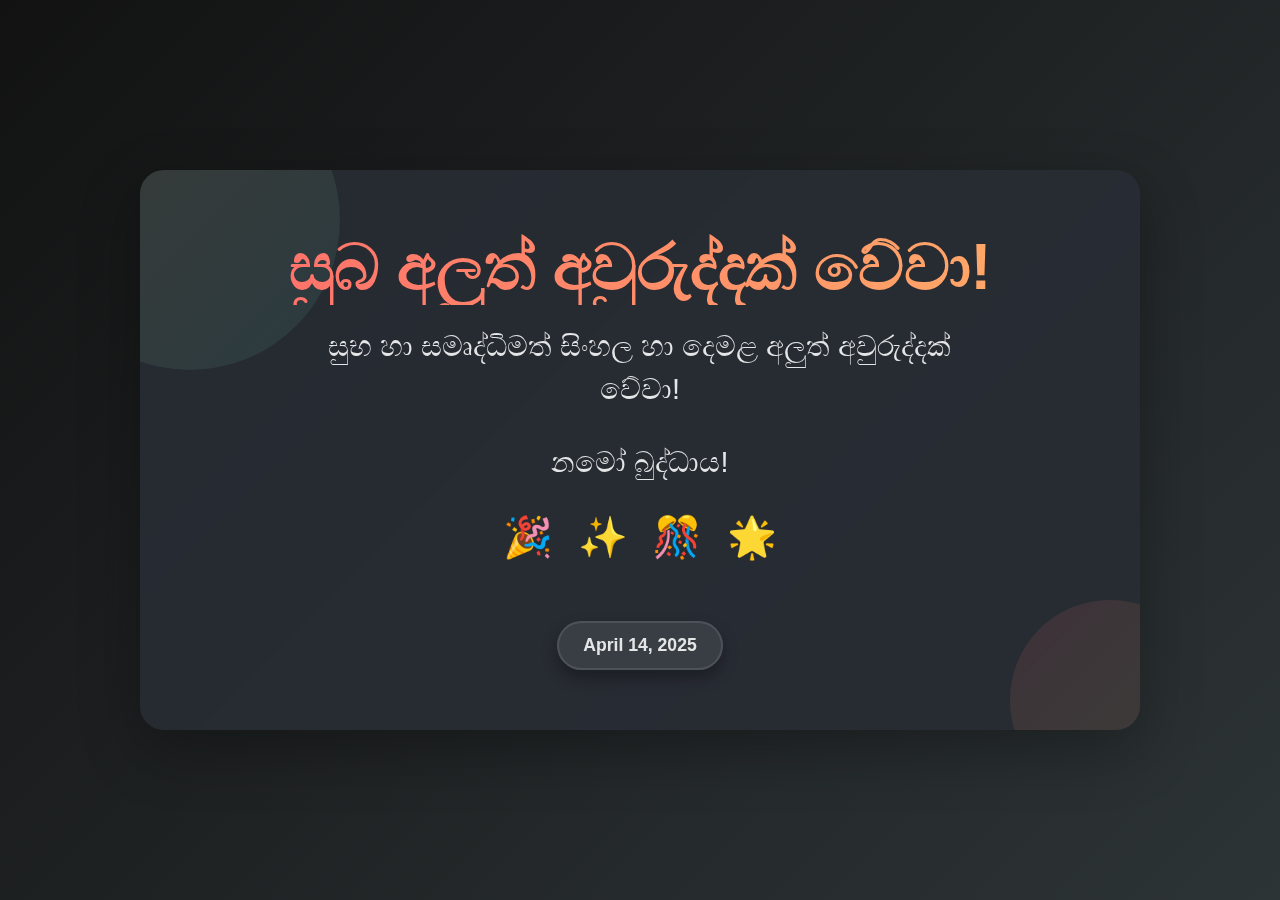
<file: index.html>
<!DOCTYPE html>
<html lang="en">

<head>
    <meta charset="UTF-8">
    <meta name="viewport" content="width=device-width, initial-scale=1.0">
    <title>Sinhala & Tamil New Year</title>
    <link rel="stylesheet" href="styles.css">
</head>

<body>
    <div class="container">
        <div class="new-year-card">
            <div class="decoration circle-1"></div>
            <div class="decoration circle-2"></div>

            <div class="card-content">
                <h1 class="title">සුබ අලුත් අවුරුද්දක් වේවා!</h1>
                <p class="subtitle">සුභ හා සමෘද්ධිමත් සිංහල හා දෙමළ අලුත් අවුරුද්දක් වේවා!</p>
                <p class="subtitle">නමෝ බුද්ධාය!</p>


                <div class="emoji-container">
                    <span class="emoji">🎉</span>
                    <span class="emoji">✨</span>
                    <span class="emoji">🎊</span>
                    <span class="emoji">🌟</span>
                </div>

                <div class="date-badge">April 14, 2025</div>
            </div>

            <div class="confetti">
                <div class="confetti-piece"></div>
                <div class="confetti-piece"></div>
                <div class="confetti-piece"></div>
                <div class="confetti-piece"></div>
                <div class="confetti-piece"></div>
                <div class="confetti-piece"></div>
                <div class="confetti-piece"></div>
                <div class="confetti-piece"></div>
                <div class="confetti-piece"></div>
                <div class="confetti-piece"></div>
                <div class="confetti-piece"></div>
                <div class="confetti-piece"></div>
                <div class="confetti-piece"></div>
                <div class="confetti-piece"></div>
                <div class="confetti-piece"></div>
                <div class="confetti-piece"></div>
                <div class="confetti-piece"></div>
                <div class="confetti-piece"></div>
            </div>
        </div>
    </div>
</body>

</html>
</file>
<file: styles.css>
:root {
  --primary: #ff6b6b;
  --secondary: #ffd166;
  --accent: #4ecdc4;
  --light: #f7fff7;
  --dark: #1a535c;
}

* {
  margin: 0;
  padding: 0;
  box-sizing: border-box;
}

body {
  font-family: "Poppins", "Segoe UI", sans-serif;
  /* Changed to dark gradient background */
  background: linear-gradient(135deg, #121212 0%, #2d3436 100%);
  min-height: 100vh;
  display: flex;
  justify-content: center;
  align-items: center;
  padding: 20px;
  overflow-x: hidden;
}

.container {
  max-width: 1000px;
  width: 100%;
  position: relative;
}

.new-year-card {
  /* Adjusted for dark theme */
  background: rgba(40, 44, 52, 0.9);
  backdrop-filter: blur(10px);
  border-radius: 24px;
  padding: 60px 40px;
  box-shadow: 0 20px 60px rgba(0, 0, 0, 0.3);
  text-align: center;
  position: relative;
  overflow: hidden;
  transform: translateY(0);
  /* Slowed down animation from 6s to 10s */
  animation: float 10s ease-in-out infinite;
  z-index: 10;
}

.card-content {
  position: relative;
  z-index: 2;
}

.title {
  font-size: clamp(2.5rem, 5vw, 4rem);
  font-weight: 800;
  margin-bottom: 20px;
  background: linear-gradient(
    90deg,
    var(--primary),
    var(--secondary),
    var(--accent)
  );
  -webkit-background-clip: text;
  background-clip: text;
  -webkit-text-fill-color: transparent;
  background-size: 300% 100%;
  /* Slowed down animation from 8s to 12s */
  animation: gradient 12s ease infinite;
  letter-spacing: -0.5px;
}

.subtitle {
  font-size: clamp(1.2rem, 3vw, 1.8rem);
  /* Changed text color for dark theme */
  color: #e4e5e6;
  margin-bottom: 30px;
  font-weight: 400;
  line-height: 1.5;
  max-width: 700px;
  margin-left: auto;
  margin-right: auto;
}

.decoration {
  position: absolute;
  z-index: 1;
}

.circle-1 {
  width: 300px;
  height: 300px;
  background: linear-gradient(135deg, var(--secondary), var(--accent));
  border-radius: 50%;
  opacity: 0.1;
  top: -100px;
  left: -100px;
}

.circle-2 {
  width: 200px;
  height: 200px;
  background: linear-gradient(135deg, var(--primary), var(--secondary));
  border-radius: 50%;
  opacity: 0.1;
  bottom: -70px;
  right: -70px;
}

.emoji {
  font-size: 2.5rem;
  margin: 0 10px;
  display: inline-block;
  transform-origin: center;
  /* Slowed down animation from 1.5s to 3s */
  animation: bounce 3s ease infinite alternate;
}

.emoji:nth-child(2) {
  animation-delay: 0.4s;
}

.emoji:nth-child(3) {
  animation-delay: 0.8s;
}

.emoji:nth-child(4) {
  animation-delay: 1.2s;
}

.emoji-container {
  margin-top: 20px;
  margin-bottom: 30px;
}

.confetti {
  position: absolute;
  width: 100%;
  height: 100%;
  top: 0;
  left: 0;
  z-index: 1;
  overflow: hidden;
  pointer-events: none;
}

.confetti-piece {
  position: absolute;
  width: 10px;
  height: 20px;
  background: var(--primary);
  top: -20px;
  opacity: 0;
  /* Slowed down animation from 4s to 8s */
  animation: confetti 8s ease-in-out infinite;
}

.confetti-piece:nth-child(1) {
  left: 10%;
  animation-delay: 0s;
  background: var(--primary);
}

.confetti-piece:nth-child(2) {
  left: 20%;
  animation-delay: 1s;
  background: var(--secondary);
}

.confetti-piece:nth-child(3) {
  left: 30%;
  animation-delay: 2s;
  background: var(--accent);
}

.confetti-piece:nth-child(4) {
  left: 40%;
  animation-delay: 3s;
  background: var(--primary);
}

.confetti-piece:nth-child(5) {
  left: 50%;
  animation-delay: 4s;
  background: var(--secondary);
}

.confetti-piece:nth-child(6) {
  left: 60%;
  animation-delay: 5s;
  background: var(--accent);
}

.confetti-piece:nth-child(7) {
  left: 70%;
  animation-delay: 6s;
  background: var(--primary);
}

.confetti-piece:nth-child(8) {
  left: 80%;
  animation-delay: 7s;
  background: var(--secondary);
}

.confetti-piece:nth-child(9) {
  left: 90%;
  animation-delay: 8s;
  background: var(--accent);
}

.date-badge {
  display: inline-block;
  /* Adjusted for dark theme */
  background: rgba(60, 64, 72, 0.9);
  box-shadow: 0 8px 16px rgba(0, 0, 0, 0.3);
  padding: 12px 24px;
  border-radius: 50px;
  font-weight: 600;
  /* Changed text color for dark theme */
  color: #e4e5e6;
  margin-top: 30px;
  font-size: 1.1rem;
  border: 2px solid rgba(255, 255, 255, 0.1);
  transform: translateY(0);
  transition: all 0.3s ease;
}

.date-badge:hover {
  transform: translateY(-5px);
  box-shadow: 0 12px 20px rgba(0, 0, 0, 0.3);
}

@keyframes float {
  0% {
    transform: translateY(0px);
  }

  50% {
    transform: translateY(-15px);
  }

  100% {
    transform: translateY(0px);
  }
}

@keyframes gradient {
  0% {
    background-position: 0% 50%;
  }

  50% {
    background-position: 100% 50%;
  }

  100% {
    background-position: 0% 50%;
  }
}

@keyframes bounce {
  0% {
    transform: translateY(0) scale(1);
  }

  100% {
    transform: translateY(-10px) scale(1.1);
  }
}

@keyframes confetti {
  0% {
    transform: rotateZ(0deg) translateY(0) rotate(0deg);
    opacity: 0;
  }

  10% {
    opacity: 1;
  }

  35% {
    /* Slowed down movement */
    transform: rotateZ(180deg) translateY(150px) rotate(-90deg);
    opacity: 1;
  }

  65% {
    opacity: 1;
  }

  100% {
    /* Slowed down movement */
    transform: rotateZ(360deg) translateY(600px) rotate(-180deg);
    opacity: 0;
  }
}

@media (max-width: 768px) {
  .new-year-card {
    padding: 40px 25px;
  }

  .emoji {
    font-size: 2rem;
  }
}
</file>
